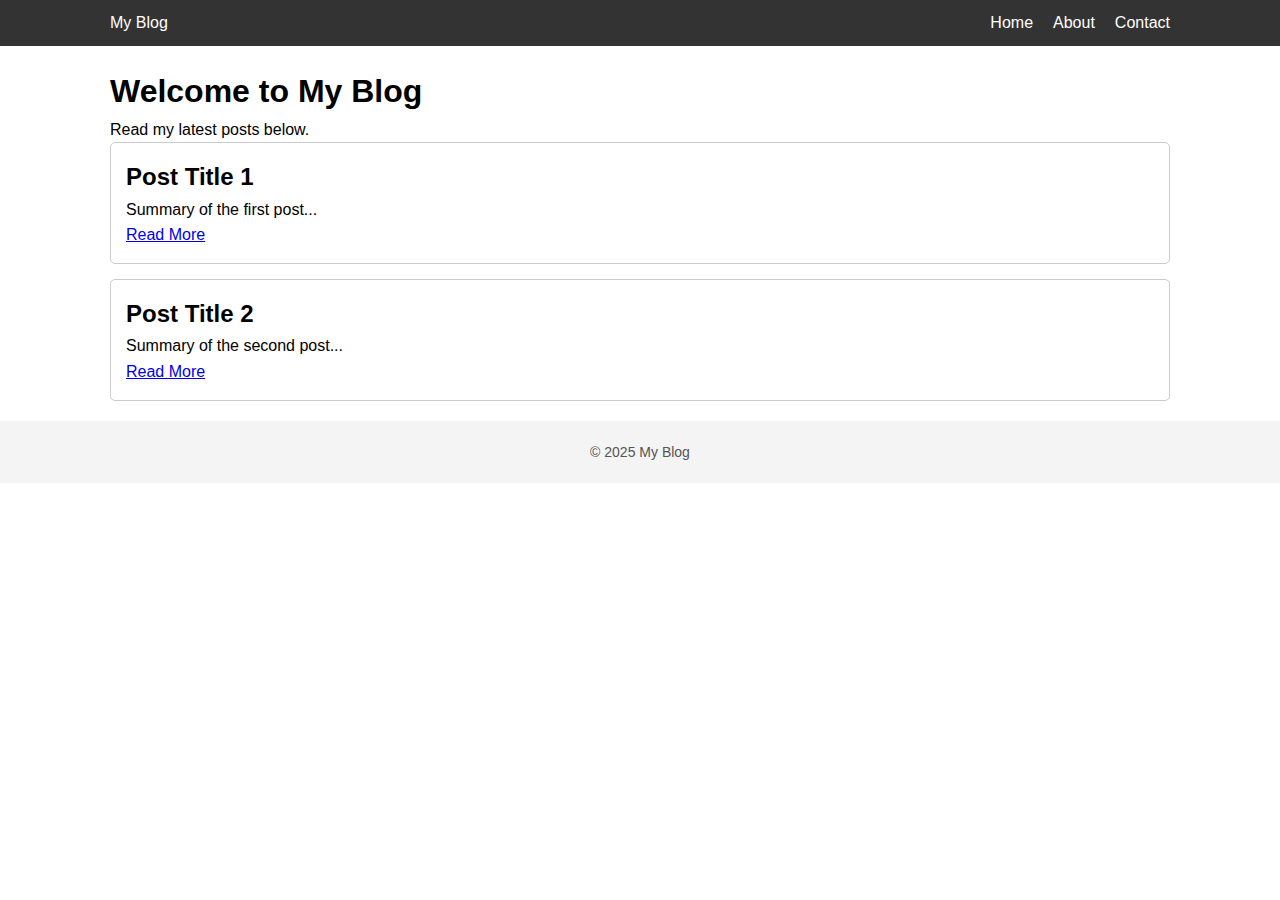
<file: index.html>
<!DOCTYPE html>
<html lang="en">
<head>
  <meta charset="UTF-8">
  <meta name="viewport" content="width=device-width, initial-scale=1.0">
  <title>My Blog</title>
  <link rel="stylesheet" href="css/styles.css">
</head>
<body>
  <header>
    <nav>
      <div class="logo">My Blog</div>
      <ul class="nav-links">
        <li><a href="index.html">Home</a></li>
        <li><a href="about.html">About</a></li>
        <li><a href="contact.html">Contact</a></li>
      </ul>
      <div class="hamburger">&#9776;</div>
    </nav>
  </header>

  <main>
    <section class="featured-post">
      <h1>Welcome to My Blog</h1>
      <p>Read my latest posts below.</p>
    </section>

    <section class="posts">
      <article>
        <h2>Post Title 1</h2>
        <p>Summary of the first post...</p>
        <a href="#">Read More</a>
      </article>
      <article>
        <h2>Post Title 2</h2>
        <p>Summary of the second post...</p>
        <a href="#">Read More</a>
      </article>
    </section>
  </main>

  <footer>
    <p>&copy; 2025 My Blog</p>
  </footer>

  <script src="js/main.js"></script>
</body>
</html>
</file>
<file: css/styles.css>
/* Reset & basic styles */
* { margin: 0; padding: 0; box-sizing: border-box; }
body { font-family: Arial, sans-serif; line-height: 1.6; }

/* Header & nav */
header { background: #333; color: #fff; padding: 10px 0; }
nav { display: flex; justify-content: space-between; align-items: center; max-width: 1100px; margin: auto; padding: 0 20px; }
.nav-links { list-style: none; display: flex; gap: 20px; }
.nav-links li a { color: #fff; text-decoration: none; }
.hamburger { display: none; cursor: pointer; }

/* Main */
main { max-width: 1100px; margin: 20px auto; padding: 0 20px; }
.posts article { border-bottom: 1px solid #ccc; padding: 10px 0; }

/* Footer */
footer { text-align: center; padding: 20px 0; background: #f4f4f4; margin-top: 20px; }

.nav-links li a:hover {
  color: #f4c20d; /* Example highlight color */
}

.open {
  display: flex !important;
  flex-direction: column;
}


.posts article {
  border: 1px solid #ccc;
  border-radius: 5px;
  padding: 15px;
  margin-bottom: 15px;
  transition: transform 0.3s;
}

.posts article:hover {
  transform: scale(1.02);
}

footer p {
  color: #555;
  font-size: 14px;
}


.contact form {
  display: flex;
  flex-direction: column;
  gap: 10px;
  max-width: 400px;
  margin: 20px auto;
}

.contact input, .contact textarea {
  padding: 10px;
  border-radius: 5px;
  border: 1px solid #ccc;
  font-size: 16px;
}

.contact button {
  padding: 10px;
  background: #333;
  color: #fff;
  border: none;
  cursor: pointer;
  font-size: 16px;
}

.contact button:hover {
  background: #f4c20d;
  color: #000;
}



/* Responsive */
@media(max-width:768px){
  .nav-links { display: none; flex-direction: column; background:#333; position:absolute; top:50px; right:0; width:200px; }
  .nav-links li { margin:10px 0; }
  .hamburger { display: block; }
}
</file>
